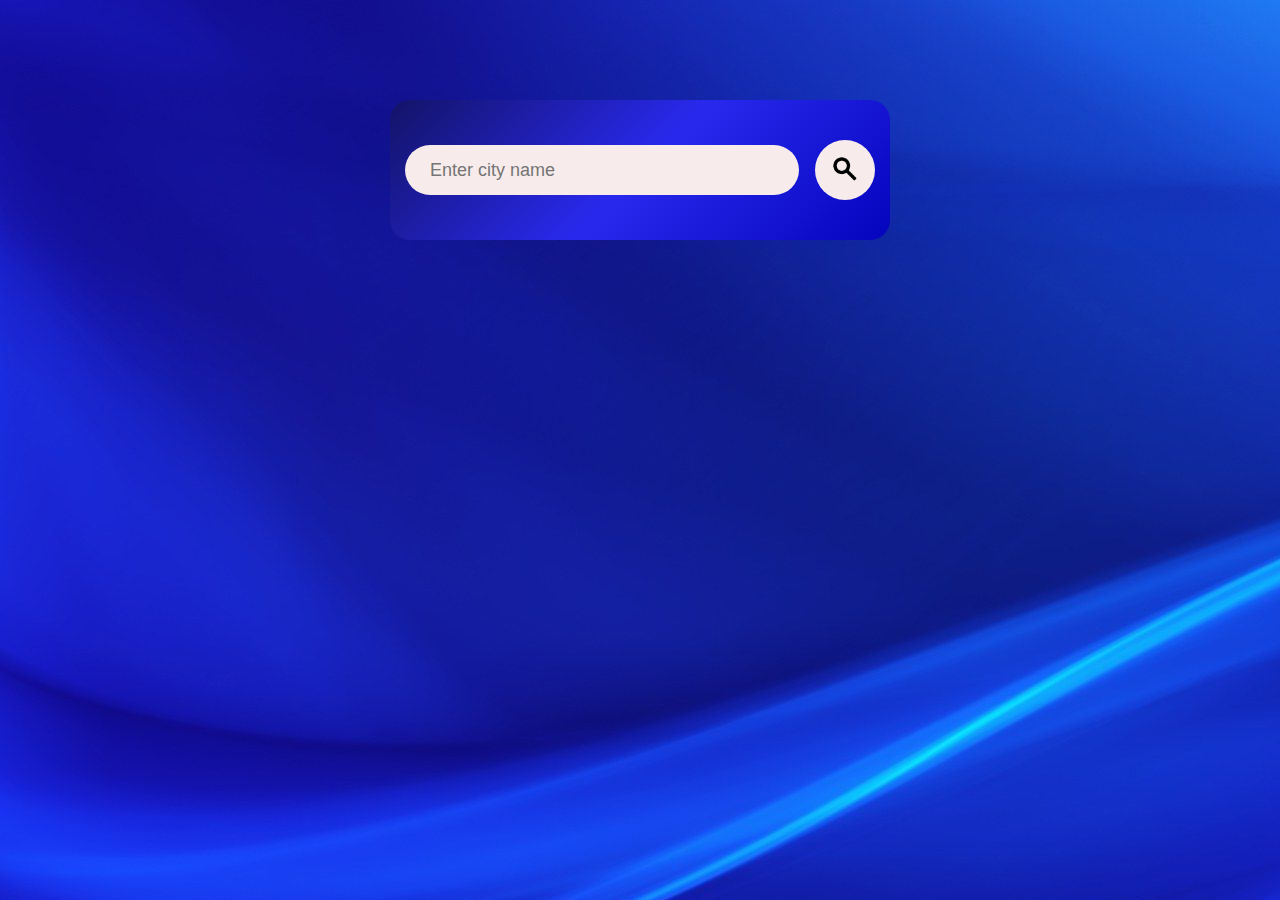
<file: weather/index.html>
<!DOCTYPE html>
<html>
    <head>
        <meta charset  = "UTF-8">
        <meta name = "viewport" content="width=device-width,initial-scale=1">
        <link rel="stylesheet" href="https://cdnjs.cloudflare.com/ajax/libs/font-awesome/4.7.0/css/font-awesome.min.css">
        <title>Weather app</title>
        <link rel = "stylesheet" href="weather.css">
    </head>
    <body>
        <div class = "card">
            <div class = "search">
                <input type = "text" placeholder="Enter city name" spellcheck="false">
                <button><img src = "images/search.png"></button>
            </div>
            <div class="error">
                <p>Invalid city name</p>
            </div>
            <div class="weather">
                <img src = "images/rain.jpg" class="weathericon">
                <h1 class="temp">22°C</h1>
                <h1 class="city">New York</h1>
                <div class="details">
                    <div class="col">
                        <img src = "images/humidity.png">
                        <div>
                            <p class = "humidity">50%</p>
                            <p>Humidity</p>
                        </div>
                    </div>
                    <div class="col">
                        <img src = "images/wind.jpg">
                        <div>
                            <p class = "wind">15 kmph</p>
                            <p>Wind Speed</p>
                        </div>
                    </div>
                </div>
            </div>
        </div>
        <script>
            const apiKey = "5fbce50153b3830792a0e30f75a0fb21";
            const apiUrl = "https://api.openweathermap.org/data/2.5/weather?units=metric&q=";

            const searchbox = document.querySelector(".search input");
            const searchbtn = document.querySelector(".search button");
            const weatherIcon = document.querySelector(".weathericon");

            async function checkWeather(city) {
                const response = await fetch(apiUrl + city + `&appid=${apiKey}`); 

                if(response.status == 404) {
                    document.querySelector(".error").style.display = "block";
                    document.querySelector(".weather").style.display = "none";
                } else {
                    var data = await response.json();
                    console.log(data);
                    document.querySelector(".city").innerHTML=data.name;
                    document.querySelector(".temp").innerHTML=Math.round(data.main.temp) + "°C";
                    document.querySelector(".humidity").innerHTML=data.main.humidity +"%";
                    document.querySelector(".wind").innerHTML=data.wind.speed + "km/h";

                    if(data.weather[0].main=="Clouds") {
                        weatherIcon.src = "images/cloud.jpg";
                    } else if(data.weather[0].main=="Clear") {
                        weatherIcon.src = "images/clear.png";
                    } else if(data.weather[0].main=="Rain") {
                        weatherIcon.src = "images/rain1.jpg";
                    } else if(data.weather[0].main=="Drizzle") {
                        weatherIcon.src = "images/drizzle.jpg";
                    } else if(data.weather[0].main=="Mist") {
                        weatherIcon.src = "images/mist.jpg";
                    } 

                    document.querySelector(".weather").style.display = "block";
                    document.querySelector(".error").style.display = "none";
                }
            }
            searchbtn.addEventListener("click",()=>{
                checkWeather(searchbox.value);
            })
        </script>
    </body>
</html>
</file>
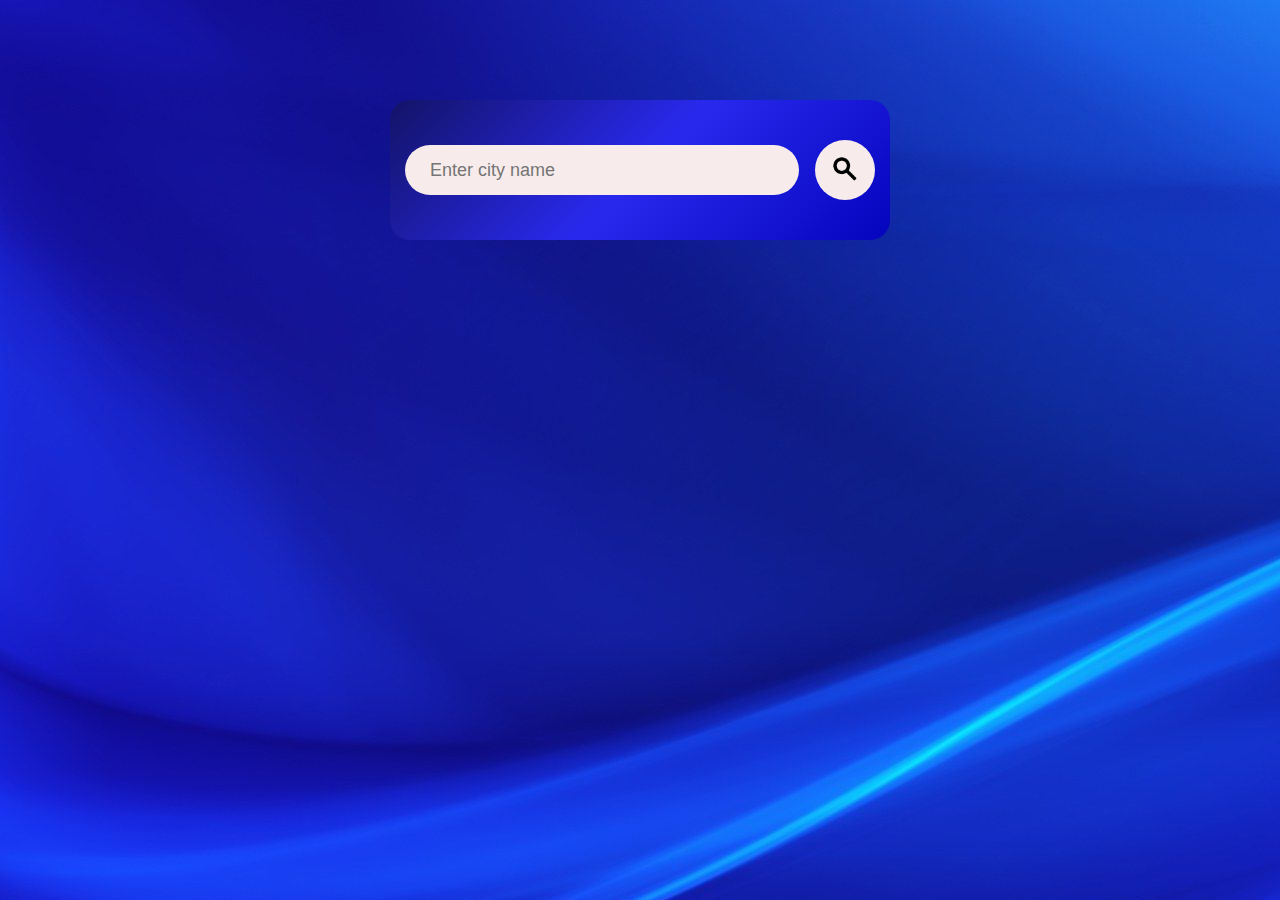
<file: weather/weather.html>
<!DOCTYPE html>
<html>
    <head>
        <meta charset  = "UTF-8">
        <meta name = "viewport" content="width=device-width,initial-scale=1">
        <link rel="stylesheet" href="https://cdnjs.cloudflare.com/ajax/libs/font-awesome/4.7.0/css/font-awesome.min.css">
        <title>Weather app</title>
        <link rel = "stylesheet" href="weather.css">
    </head>
    <body>
        <div class = "card">
            <div class = "search">
                <input type = "text" placeholder="Enter city name" spellcheck="false">
                <button><img src = "images/search.png"></button>
            </div>
            <div class="error">
                <p>Invalid city name</p>
            </div>
            <div class="weather">
                <img src = "images/rain.jpg" class="weathericon">
                <h1 class="temp">22°C</h1>
                <h1 class="city">New York</h1>
                <div class="details">
                    <div class="col">
                        <img src = "images/humidity.png">
                        <div>
                            <p class = "humidity">50%</p>
                            <p>Humidity</p>
                        </div>
                    </div>
                    <div class="col">
                        <img src = "images/wind.jpg">
                        <div>
                            <p class = "wind">15 kmph</p>
                            <p>Wind Speed</p>
                        </div>
                    </div>
                </div>
            </div>
        </div>
        <script>
            const apiKey = "5fbce50153b3830792a0e30f75a0fb21";
            const apiUrl = "https://api.openweathermap.org/data/2.5/weather?units=metric&q=";

            const searchbox = document.querySelector(".search input");
            const searchbtn = document.querySelector(".search button");
            const weatherIcon = document.querySelector(".weathericon");

            async function checkWeather(city) {
                const response = await fetch(apiUrl + city + `&appid=${apiKey}`); 

                if(response.status == 404) {
                    document.querySelector(".error").style.display = "block";
                    document.querySelector(".weather").style.display = "none";
                } else {
                    var data = await response.json();
                    console.log(data);
                    document.querySelector(".city").innerHTML=data.name;
                    document.querySelector(".temp").innerHTML=Math.round(data.main.temp) + "°C";
                    document.querySelector(".humidity").innerHTML=data.main.humidity +"%";
                    document.querySelector(".wind").innerHTML=data.wind.speed + "km/h";

                    if(data.weather[0].main=="Clouds") {
                        weatherIcon.src = "images/cloud.jpg";
                    } else if(data.weather[0].main=="Clear") {
                        weatherIcon.src = "images/clear.png";
                    } else if(data.weather[0].main=="Rain") {
                        weatherIcon.src = "images/rain1.jpg";
                    } else if(data.weather[0].main=="Drizzle") {
                        weatherIcon.src = "images/drizzle.jpg";
                    } else if(data.weather[0].main=="Mist") {
                        weatherIcon.src = "images/mist.jpg";
                    } 

                    document.querySelector(".weather").style.display = "block";
                    document.querySelector(".error").style.display = "none";
                }
            }
            searchbtn.addEventListener("click",()=>{
                checkWeather(searchbox.value);
            })
        </script>
    </body>
</html>
</file>
<file: weather/weather.css>
* {
    margin:0;
    padding:0;
    box-sizing: border-box;
}

body {
    background-image: url("images/bg.jpg");
}

.card {
    width: 90%;
    max-width: 500px;
    background: linear-gradient(135deg, rgb(19, 19, 103),rgb(41, 41, 238),rgb(4, 4, 189));
    margin: 100px auto 0;
    color: rgb(255, 255, 255);
    padding: 40px 15px;
    text-align: center;
    border-radius: 20px;
}

.search {
    width: 100%;
    display: flex;
    align-items: center;
    justify-content: space-between;
}

.search input{
    border: 0;
    outline: 0;
    background: rgb(247, 236, 235);
    color: black;
    padding: 10px 25px;
    height: 50px;
    border-radius: 30px;
    flex: 1;
    margin-right: 16px;
    font-size: 18px;
}

.search button {
    border:0;
    outline: 0;
    background: rgb(247, 236, 235);
    border-radius: 50%;
    cursor: pointer;
    width: 60px;
    height: 60px;
}

.search button img {
    width: 40px;
    height: 40px;
}

.weather img {
    border-radius: 50%;
}

.details img {
    width: 100px;
    height: 100px;
}

.details {
    display: flex;
    justify-content: space-between;
    align-items: center;
    padding: 0 20px;
    margin-top: 50px;
}

.details .col {
    display: flex;
    align-items: center;
    text-align: left;
}

.details .col img {
    width: 80px;
    margin-right: 30px;
    background-color: blue;
}

.weathericon {
    width: 170px;
    margin-top: 30px;
}

.weather h1 {
    font-size: 80px;
    font-weight: 500;
}

.humidity, .wind {
    font-size: 28px;
}

.weather {
    display: none;
}

.error {
    text-align: left;
    margin-left: 10px;
    font-size: 20px;
    margin-top: 10px;
    display: none;
}
</file>
